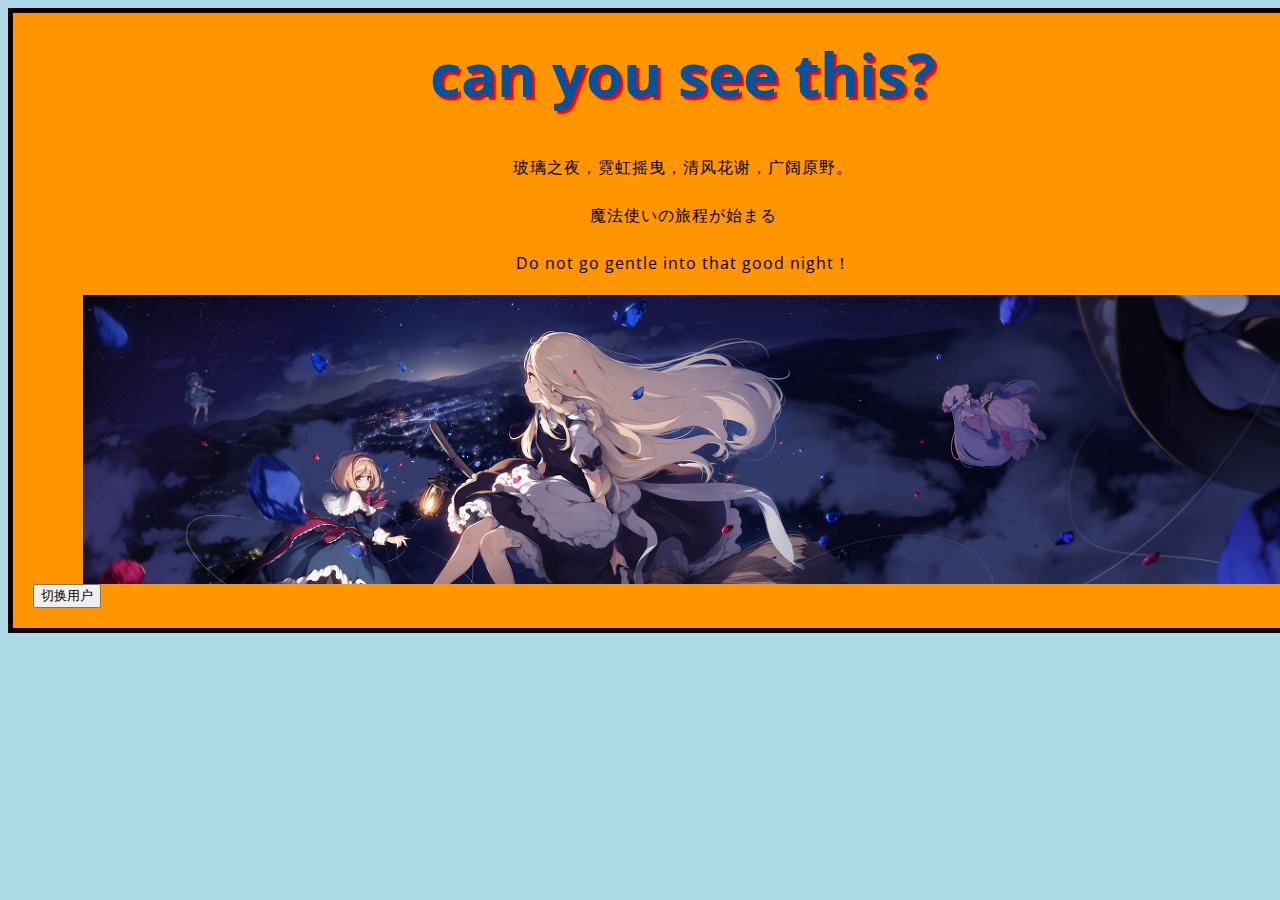
<file: index.html>
<!doctype html>
<html lang="en-US">
  <head>
    
    <meta charset="utf-8" />
    <meta name="viewport" content="width=device-width" />
    <title>My test page</title>
    <link href="styles/style.css" rel="stylesheet" />
    <link
      href="https://fonts.googleapis.com/css?family=Open+Sans"
      rel="stylesheet" />
    <h1>can you see this?</h1>
    
  </head>
  <body>
    
    <p>玻璃之夜，霓虹摇曳，清风花谢，广阔原野。</p>
    <p>魔法使いの旅程が始まる</p>
    <p>Do not go gentle into that good night！</p>
    <img src="images/hoshi.jpg" alt="My test image" />
    
    <button>切换用户</button>
    
    <script src="scripts/main.js" defer></script>
  </body>
</html>
</file>
<file: styles/style.css>
html {
  font-size: 10px; /* px 表示“像素（pixel）”: 基础字号为 10 像素 */
  font-family: "Open Sans", sans-serif; /* 这应该是你从 Google Fonts 得到的其余输出。 */
}
h1 {
  font-size: 60px;
  text-align: center;
}

p,
li {
  text-align: center;
  font-size: 16px;
  line-height: 2;
  letter-spacing: 1px;
}

html {
  background-color: lightblue;
}

body {
  width: 1300px;
  margin: 100 auto;
  background-color: #ff9500;
  padding: 0 20px 20px 20px;
  border: 5px solid black;
}

h1 {
  margin: 0;
  padding: 20px 0;
  color: #00539f;
  text-shadow: 3px 3px 1px red;
}

img {
  display: block;
  margin: 0 auto;
}
</file>
